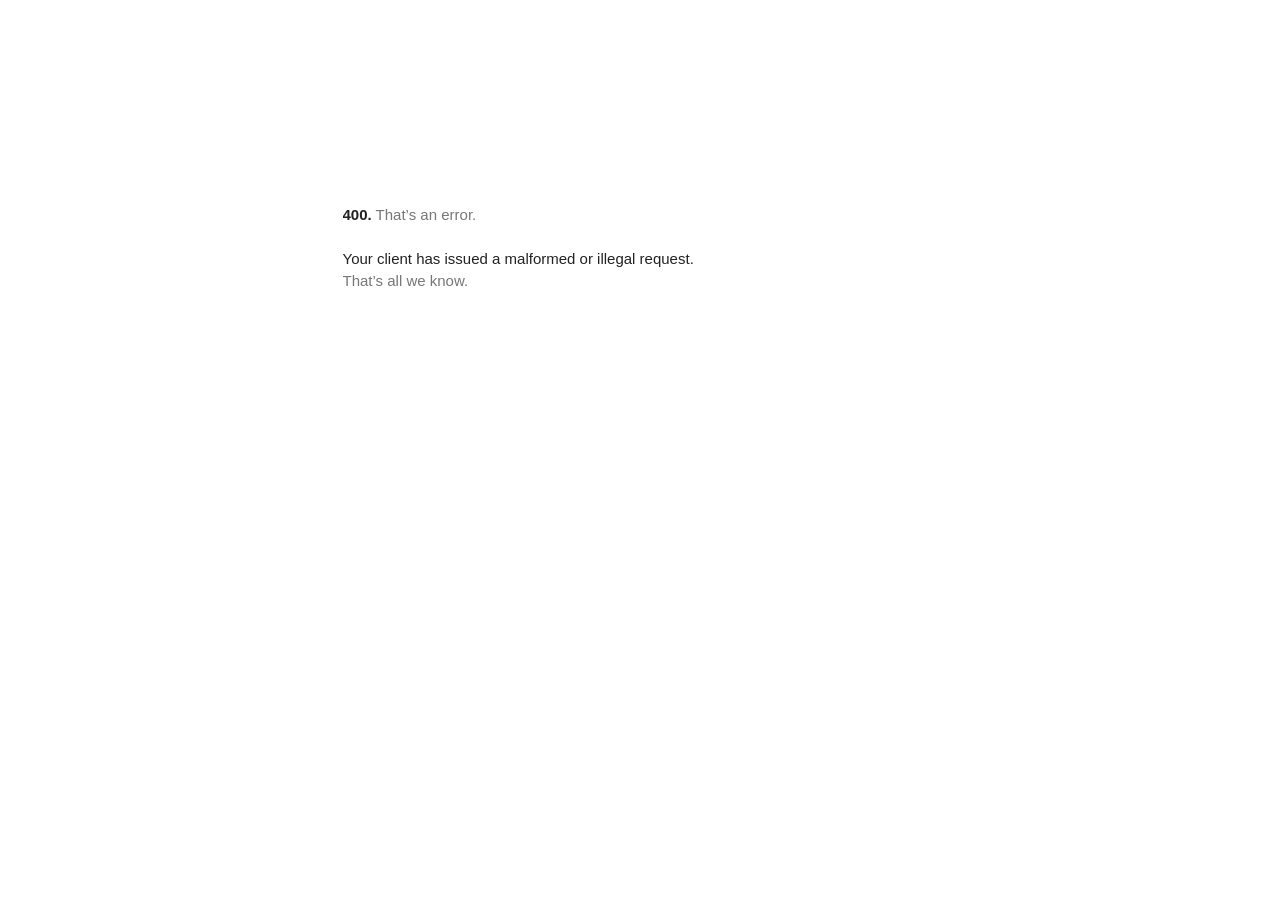
<file: https_kskhomes.com/www.googletagmanager.com/gtag/b.html>
<!DOCTYPE html>
<html lang=en>
  <meta charset=utf-8>
  <meta name=viewport content="initial-scale=1, minimum-scale=1, width=device-width">
  <title>Error 400 (Bad Request)!!1</title>
  <style>
    *{margin:0;padding:0}html,code{font:15px/22px arial,sans-serif}html{background:#fff;color:#222;padding:15px}body{margin:7% auto 0;max-width:390px;min-height:180px;padding:30px 0 15px}* > body{background:url(//www.google.com/images/errors/robot.png) 100% 5px no-repeat;padding-right:205px}p{margin:11px 0 22px;overflow:hidden}ins{color:#777;text-decoration:none}a img{border:0}@media screen and (max-width:772px){body{background:none;margin-top:0;max-width:none;padding-right:0}}#logo{background:url(//www.google.com/images/branding/googlelogo/1x/googlelogo_color_150x54dp.png) no-repeat;margin-left:-5px}@media only screen and (min-resolution:192dpi){#logo{background:url(//www.google.com/images/branding/googlelogo/2x/googlelogo_color_150x54dp.png) no-repeat 0% 0%/100% 100%;-moz-border-image:url(//www.google.com/images/branding/googlelogo/2x/googlelogo_color_150x54dp.png) 0}}@media only screen and (-webkit-min-device-pixel-ratio:2){#logo{background:url(//www.google.com/images/branding/googlelogo/2x/googlelogo_color_150x54dp.png) no-repeat;-webkit-background-size:100% 100%}}#logo{display:inline-block;height:54px;width:150px}
  </style>
  <a href=//www.google.com/><span id=logo aria-label=Google></span></a>
  <p><b>400.</b> <ins>That’s an error.</ins>
  <p>Your client has issued a malformed or illegal request.  <ins>That’s all we know.</ins>
</file>
